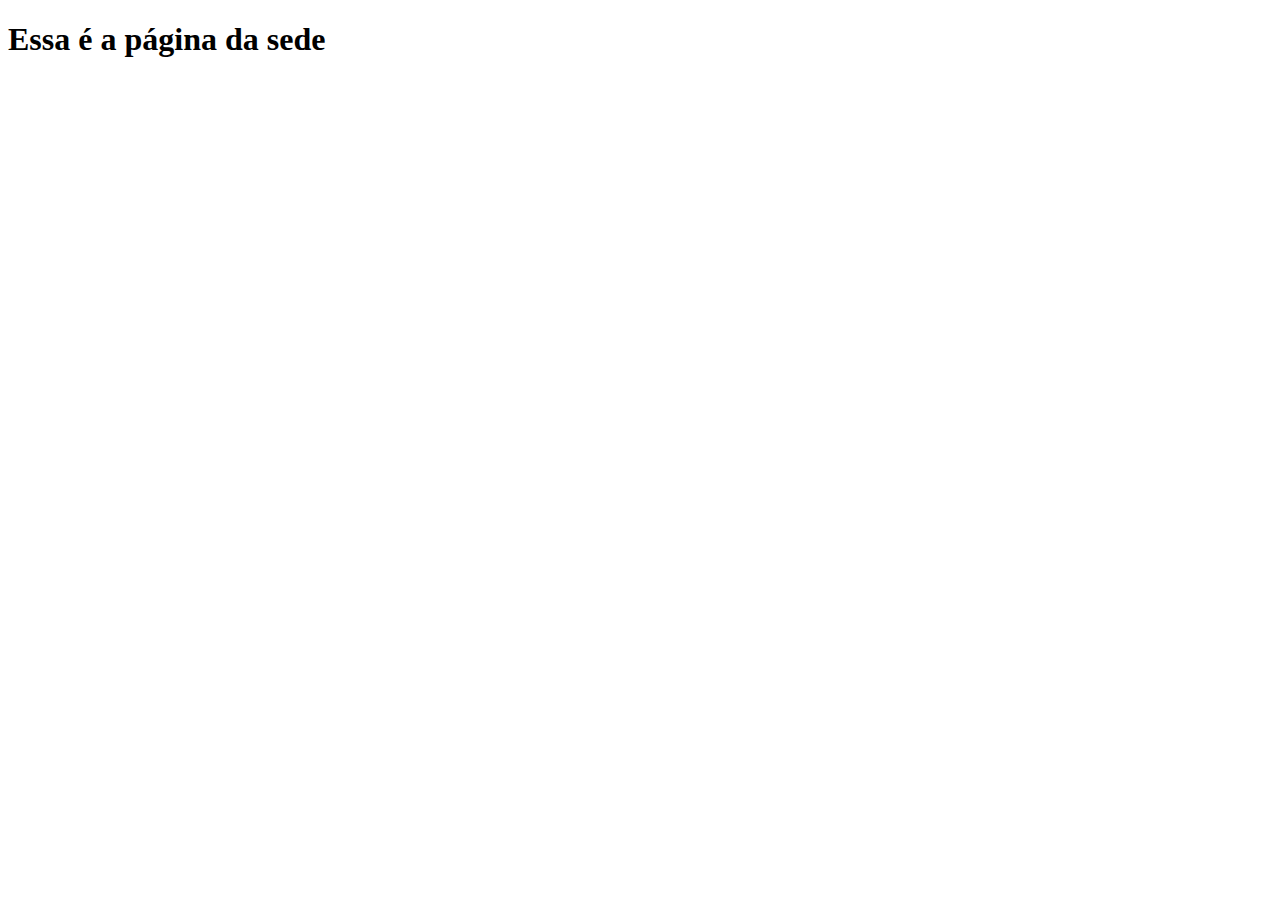
<file: sedes.html>
<!DOCTYPE html>
<html lang="en">
<head>
    <meta charset="UTF-8">
    <meta name="viewport" content="width=device-width, initial-scale=1.0">
    <title>Document</title>
</head>
<body>
    <h1>Essa é a página da sede</h1>
</body>
</html>
</file>
